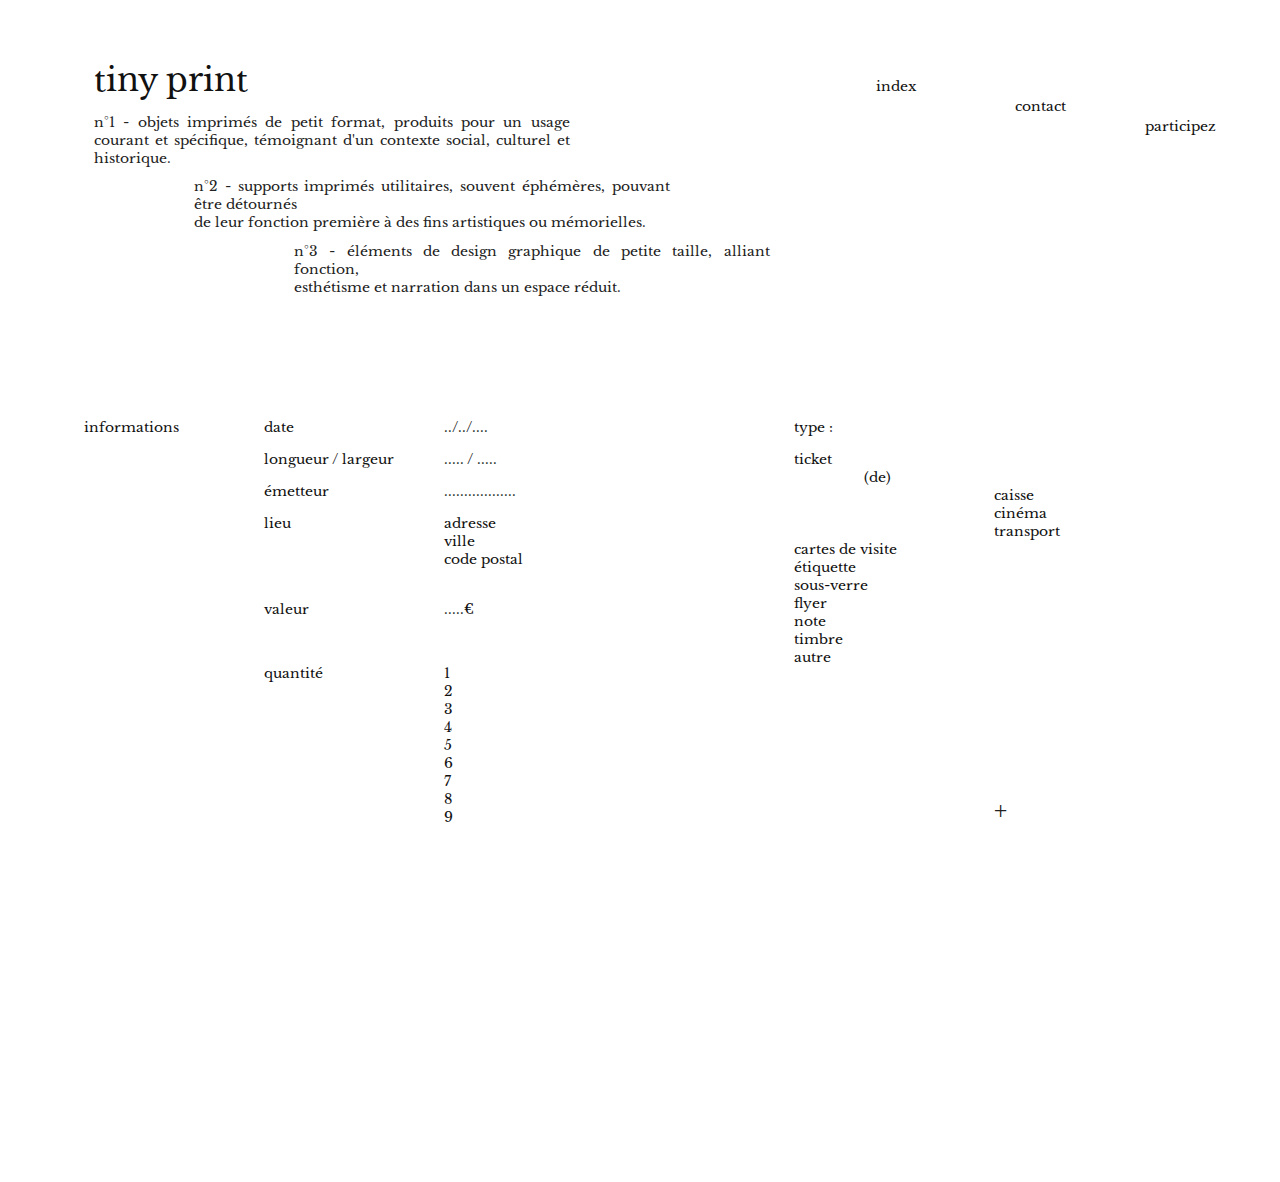
<file: participez.html>
<!DOCTYPE html>
<html lang="fr">
<head>
    <meta charset="UTF-8">
    <meta name="viewport" content="width=device-width, initial-scale=1.0">
    <title>Participer à la collecte - TinyPrints</title>
    <link rel="stylesheet" href="styles.css">
</head>
<body>
    <header class="main-header">
        <div class="header-left">
            <h1 class="site-title">tiny print</h1>
            <div class="site-desc-box">
                <p class="site-desc">n°1 - objets imprimés de petit format, produits pour un usage courant et spécifique, témoignant d'un contexte social, culturel et historique.</p>
                <p class="site-desc site-desc-2">n°2 - supports imprimés utilitaires, souvent éphémères, pouvant être détournés<br>de leur fonction première à des fins artistiques ou mémorielles.</p>
                <p class="site-desc site-desc-3">n°3 - éléments de design graphique de petite taille, alliant fonction,<br>esthétisme et narration dans un espace réduit.</p>
            </div>
        </div>
        <nav class="header-menu">
            <a href="index.html" class="menu-link">index</a>
            <a href="https://www.instagram.com/jolieschosesstudio/" class="menu-link">contact</a>
            <a href="participez.html" class="menu-link">participez</a>
        </nav>
    </header>
    <div class="container">
        <div class="participation-grid-v2">
            <div class="info-title">informations</div>
            <div class="label">date</div>
            <div class="value">../../....</div>
            <div class="type-label">type :</div>
            <div class="label">longueur / largeur</div>
            <div class="value">..... / .....</div>
            <div class="type-list" style="grid-row: 2 / span 10; grid-column: 4;">
                <div>ticket</div>
                <div class="type-sub">(de)</div>
                <div class="type-sub">caisse</div>
                <div class="type-sub">cinéma</div>
                <div class="type-sub">transport</div>
                <div>cartes de visite</div>
                <div>étiquette</div>
                <div>sous-verre</div>
                <div>flyer</div>
                <div>note</div>
                <div>timbre</div>
                <div>autre</div>
                <div class="add-photo">+</div>
            </div>
            <div class="label">émetteur</div>
            <div class="value">..................</div>
            <div class="label">lieu</div>
            <div class="value">
                <div>adresse</div>
                <div>ville</div>
                <div>code postal</div>
            </div>
            <br>
            <div class="label">valeur</div>
            
            <div class="value">.....€</div>
            <br>
            <div class="label">quantité</div>
           
            <div class="value quantities">
                <div>1</div>
                <div>2</div>
                <div>3</div>
                <div>4</div>
                <div>5</div>
                <div>6</div>
                <div>7</div>
                <div>8</div>
                <div>9</div>
            </div>
        </div>
    </div>
</body>
</html>
</file>
<file: styles.css>
@font-face {
    font-family: 'Baskerville';
    src: url('LibreBaskerville-Regular.otf') format('opentype');
    font-weight: normal;
    font-style: normal;
}

body, .viewer-meta-top, .viewer-meta, .site-title, .site-desc, .menu-link, .gallery-item, .gallery-item *, .main-header, .main-content {
    font-family: 'Baskerville', serif !important;
}

* {
    margin: 0;
    padding: 0;
    box-sizing: border-box;
}

body {
    font-family: Baskerville, Arial, sans-serif;
    background: #fff;
    color: #111;
    margin: 0;
    padding: 0;
}

body::after {
    content: '';
    display: block;
    height: 200px;
    width: 100%;
}

.main-header {
    display: flex;
    justify-content: space-between;
    align-items: baseline;
    padding: 60px 5vw 0 5vw;
    margin-bottom: 90px;
    max-width: 100vw;
    width: 100%;
    box-sizing: border-box;
}

.header-left {
    max-width: none;
    flex: 1;
    width: 100%;
}

.site-title {
    font-family: Baskerville, Times, serif;
    font-size: 2rem;
    font-weight: 400;
    margin-bottom: 13px;
    letter-spacing: 0px;
    word-break: break-word;
    padding-left: 30px;
}

.site-desc-box {
    width: 80%;
    margin: 0 0 32px 0;
    padding-left: 0vw;
    padding-right: 5vw;
    box-sizing: border-box;
    background: none;
    border: none;
    box-shadow: none;
    text-align: left;
    max-width: none;
}

.site-desc {
    font-family: Baskerville, Georgia, serif;
    font-size: 0.87rem;
    margin-top: 10px;
    font-weight: 400;
    color: #222;
    line-height: 1.3;
    word-break: break-word;
    max-width: 100vw;
    width: 100%;
    text-align: justify;
    padding-left: 30px;
}

.site-desc-2 {
    margin-left: 100px;
}

.site-desc-3 {
    margin-left: 200px;
}

.header-menu {
    display: grid;
    grid-template-columns: repeat(auto-fit, minmax(140px, 1fr));
    gap: 10px 10px;
    align-items: start;
    justify-items: end;
    min-width: 420px;
}

.header-menu .menu-link {
    margin: 0;
    justify-self: end;
    align-self: start;
    font-size: 0.95rem;
}

.header-menu .menu-link:nth-child(1) {
    grid-column: 1;
    margin-top: 0;
}
.header-menu .menu-link:nth-child(2) {
    grid-column: 2;
    margin-top: 20px;
}
.header-menu .menu-link:nth-child(3) {
    grid-column: 3;
    margin-top: 40px;
}

.menu-link {
    font-family: Baskerville, Times, serif;
    font-size: 1rem;
    color: #111;
    text-decoration: none;
    transition: color 0.2s;
}

.menu-link:hover {
    color: #888;
}

.container {
    max-width: 100vw;
    width: 100%;
    padding: 0 5vw 60px 5vw;
    box-sizing: border-box;
}

.gallery-container {
    display: flex;
    flex-direction: column;
    align-items: center;
    margin-left: 40px;
}

.sort-bar {
    display: grid;
    grid-template-columns: repeat(auto-fit, minmax(100px, 0.05fr));
    gap: 10px 10px;
    width: 100%;
    margin-left: 0;
    margin-bottom: 3%;
}

.sort-bar .sort-option {
    margin: 0;
    justify-self: start;
    align-self: start;
    font-size: 0.87rem;
}
.sort-bar .sort-option:nth-child(1) {
    margin-top: 0;
}
.sort-bar .sort-option:nth-child(2) {
    margin-top: 20px;
}
.sort-bar .sort-option:nth-child(3) {
    margin-top: 40px;
}

.sort-option {
    background: none;
    border: none;
    padding: 0;
    cursor: pointer;
    font-family: inherit;
    font-size: inherit;
    opacity: 1;
    transition: opacity 0.2s ease;
    color: inherit;
}

.sort-option:hover {
    opacity: 0.7;
}

.sort-option.active {
    font-weight: normal;
    text-decoration: underline;
    opacity: 1;
}

.gallery-grid {
    display: grid;
    grid-template-columns: repeat(auto-fit, minmax(140px, 1fr));
    gap: 40px 40px;
    align-items: start;
    width: 100%;
    min-width: 0;
}

.gallery {
    flex: 1;
    display: flex;
    justify-content: flex-start;
    min-width: 0;
    margin-left: 40px;
    height: 100%;
}

.gallery-item {
    background: none;
    box-shadow: none;
    border-radius: 0;
    cursor: pointer;
    display: flex;
    align-items: center;
    justify-content: center;
    transition: transform 0.2s;
}
.gallery-item:hover {
    transform: scale(1.07);
    z-index: 2;
}
.gallery-item img {
    width: 120px;
    height: 80px;
    object-fit: contain;
    background: transparent;
    border: none;
    box-shadow: none;
    border-radius: 0;
    transition: opacity 0.7s cubic-bezier(.4,0,.2,1);
    opacity: 0;
}

/* Modal styles */
.modal {
    display: none;
    position: fixed;
    z-index: 1000;
    top: 0;
    left: 0;
    width: 100%;
    height: 100%;
    background-color: rgba(0,0,0,0.9);
    padding: 20px;
}

.modal-content {
    margin: auto;
    display: block;
    max-width: 90%;
    max-height: 90vh;
    object-fit: contain;
}

.close-button {
    position: absolute;
    top: 15px;
    right: 35px;
    color: #f1f1f1;
    font-size: 40px;
    font-weight: bold;
    cursor: pointer;
}

.close-button:hover {
    color: #bbb;
}

@media (max-width: 1200px) {
    .gallery-grid {
        grid-template-columns: repeat(auto-fit, minmax(140px, 1fr));
    }
}
@media (max-width: 900px) {
    .main-header, .main-content {
        padding-left: 2vw;
        padding-right: 2vw;
    }
    .gallery-grid {
        grid-template-columns: repeat(auto-fit, minmax(120px, 1fr));
    }
}

.image-viewer {
    position: fixed;
    z-index: 2000;
    top: 0;
    left: 0;
    width: 100vw;
    height: 100vh;
    background: #fff;
    display: flex;
    flex-direction: row;
    justify-content: center;
    align-items: center;
    transition: opacity 0.2s;
    opacity: 0;
    perspective: 1000px;
}

.image-viewer.active {
    display: flex;
    opacity: 1;
}

.viewer-img-frame {
    width: 100%;
    height: 100%;
    max-width: 40vw;
    max-height: 60vh;
    min-width: 220px;
    min-height: 220px;
    display: flex;
    justify-content: center;
    align-items: center;
    background: #fff;
    box-sizing: border-box;
    margin-right: 60px;
}

.viewer-img-container {
    position: relative;
    width: 100%;
    height: 100%;
    transform-style: preserve-3d;
    transition: transform 0.6s ease-in-out, opacity 0.7s ease-out;
    display: flex;
    justify-content: center;
    align-items: center;
}

.viewer-img-container:hover {
    /* Désactivé pour éviter les flips aléatoires */
    /* transform: rotateY(180deg); */
}

.viewer-img, .viewer-img.back {
    max-width: 100%;
    max-height: 100%;
    width: auto;
    height: auto;
    object-fit: contain;
    display: block;
    cursor: pointer;
    backface-visibility: hidden;
    -webkit-backface-visibility: hidden;
    position: absolute;
    left: 0;
    top: 0;
    right: 0;
    bottom: 0;
    margin: auto;
    pointer-events: none;
}

.viewer-img.back {
    transform: rotateY(180deg);
}

.viewer-img-container.flipped {
    transform: rotateY(180deg);
}

.viewer-meta {
    position: fixed;
    right: 4vw;
    bottom: 3vw;
    display: flex;
    flex-direction: column;
    align-items: flex-end;
    justify-content: flex-end;
    background: none;
    color: #222;
    font-family: Baskerville, Georgia, serif;
    font-size: 1.05rem;
    padding: 0;
    border-radius: 0;
    box-shadow: none;
    min-width: 220px;
    max-width: 32vw;
    margin: 0;
    margin-bottom: 0;
    text-align: right;
    line-height: 1.3;
    z-index: 2100;
    transition: opacity 0.7s ease-out;
}
.viewer-meta .meta-num {
    font-size: 1.1rem;
    font-weight: 400;
    margin-bottom: 8px;
    color: #888;
    font-family: Baskerville, Georgia, serif;
}
.viewer-meta .meta-nom {
    font-size: 1.2rem;
    font-weight: 600;
    margin-bottom: 10px;
    color: #222;
    font-family: Baskerville, Georgia, serif;
}
.viewer-meta .meta-legende {
    font-size: 1rem;
    color: #444;
    margin-bottom: 0;
    font-family: Baskerville, Georgia, serif;
}
@media (max-width: 900px) {
    .image-viewer {
        flex-direction: column;
    }
    .viewer-img {
        max-width: 90vw;
        max-height: 50vh;
        margin-right: 0;
        margin-bottom: 32px;
    }
    .viewer-meta {
        right: 2vw;
        bottom: 2vw;
        max-width: 90vw;
        min-width: 0;
        align-items: flex-end;
        text-align: right;
    }
}

.close-viewer {
    display: none !important;
}

.viewer-meta-top {
    position: fixed;
    top: 20px;
    left: 0;
    width: 100%;
    text-align: left;
    padding: 20px;
    font-family: inherit;
    color: inherit;
    pointer-events: none;
    text-transform: lowercase;
}

.burger-menu {
    position: fixed;
    top: 20px;
    left: 20px;
    z-index: 1000;
}

.burger-icon {
    width: 30px;
    height: 25px;
    position: relative;
    cursor: pointer;
    background: rgba(255, 255, 255, 0.9);
    border-radius: 4px;
    padding: 5px;
    box-shadow: 0 2px 5px rgba(0, 0, 0, 0.2);
}

.burger-icon span {
    display: block;
    width: 100%;
    height: 3px;
    background-color: #333;
    margin: 5px 0;
    transition: all 0.3s ease;
}

.burger-menu.active .burger-icon span:nth-child(1) {
    transform: rotate(45deg) translate(5px, 5px);
}

.burger-menu.active .burger-icon span:nth-child(2) {
    opacity: 0;
}

.burger-menu.active .burger-icon span:nth-child(3) {
    transform: rotate(-45deg) translate(7px, -7px);
}

.sort-label {
    color: inherit;
}

.sort-options {
    color: #222;
    display: flex;
    gap: 20px;
}

.viewer {
    position: fixed;
    top: 0;
    left: 0;
    width: 100%;
    height: 100%;
    background: rgb(255, 255, 255);
    display: none;
    opacity: 0;
    transition: opacity 0.3s ease;
    z-index: 1000;
    cursor: pointer;
}

.viewer.active {
    display: flex;
    flex-direction: column;
    align-items: center;
    justify-content: center;
}

.viewer-img-frame {
    position: relative;
    width: 80%;
    height: 80%;
    display: flex;
    align-items: center;
    justify-content: center;
}

.viewer-img-container {
    position: relative;
    width: 100%;
    height: 100%;
    display: flex;
    align-items: center;
    justify-content: center;
    transition: transform 0.6s;
    transform-style: preserve-3d;
}

.viewer-img-container.flipped {
    transform: rotateY(180deg);
}

.viewer-img {
    max-width: 100%;
    max-height: 100%;
    object-fit: contain;
    backface-visibility: hidden;
    position: absolute;
}

.viewer-img.back {
    transform: rotateY(180deg);
}

.viewer-meta-top {
    position: fixed;
    top: 20px;
    left: 0;
    width: 100%;
    text-align: left;
    padding: 20px;
    font-family: inherit;
    color: inherit;
    pointer-events: none;
    text-transform: lowercase;
}

.viewer-meta {
    position: fixed;
    bottom: 20px;
    left: 0;
    width: 100%;
    text-align: left;
    padding: 20px;
    opacity: 0;
    transition: opacity 0.3s ease;
}

.participation-grid {
    display: grid;
    grid-template-columns: 250px 250px 250px 1fr;
    grid-auto-rows: minmax(32px, auto);
    margin-top: 32px;
    margin-left: 20px;
    font-size: 0.85rem;
    width: 98vw;
    max-width: 1400px;
}
.participation-grid .col1 {
    grid-column: 1;
    grid-row: 1 / span 7;
    display: flex;
    align-items: flex-start;
    font-size: 0.85rem;
    font-family: inherit;
    font-weight: normal;
}
.participation-grid .info-title {
    margin-top: 0;
    margin-left: 0;
}
.participation-grid .col2 {
    grid-column: 2;
    display: flex;
    flex-direction: column;
    gap: 40px;
    margin-top: 32px;
}
.participation-grid .col3 {
    grid-column: 3;
    display: flex;
    flex-direction: column;
    gap: 40px;
    margin-top: 32px;
}
.participation-grid .col3 .row {
    display: flex;
    flex-direction: column;
    justify-content: flex-start;
}
.participation-grid .col3 .row.quantities {
    justify-content: flex-start;
    align-items: flex-start;
}
.participation-grid .col4 {
    grid-column: 4;
    display: flex;
    flex-direction: column;
    gap: 0;
    margin-top: 32px;
    margin-left: 40px;
}
.participation-grid .type-label {
    font-weight: normal;
    margin-bottom: 8px;
}
.participation-grid .type-list {
    display: flex;
    flex-direction: column;
    gap: 0;
}
.participation-grid .type-sub {
    margin-left: 32px;
    font-size: 1rem;
}
.participation-grid .row {
    margin-bottom: 0;
}
.participation-grid .label {
    font-weight: normal;
}

.participation-grid .col1,
.participation-grid .col2,
.participation-grid .col3,
.participation-grid .col4,
.participation-grid .row,
.participation-grid .label,
.participation-grid .type-label,
.participation-grid .type-list,
.participation-grid .type-sub {
    font-size: inherit;
}

.participation-grid-v2 {
    display: grid;
    grid-template-columns: 180px 180px 350px 1fr;
    grid-auto-rows: minmax(32px, auto);
    margin-top: 32px;
    margin-left: 20px;
    font-size: 0.87rem;
    width: 98vw;
    max-width: 1400px;
    column-gap: 0;
}
.participation-grid-v2 .info-title {
    grid-column: 1 / 2;
    grid-row: 1 / span 7;
    align-self: start;
    font-size: 0.87rem;
    font-family: inherit;
    font-weight: normal;
}
.participation-grid-v2 .label {
    grid-column: 2;
    align-self: start;
    margin-bottom: 0;
    font-weight: normal;
}
.participation-grid-v2 .value {
    grid-column: 3;
    align-self: start;
    margin-bottom: 0;
}
.participation-grid-v2 .type-label {
    grid-column: 4;
    grid-row: 1;
    align-self: start;
    font-weight: normal;
    margin-bottom: 8px;
}
.participation-grid-v2 .type-list {
    grid-column: 4;
    align-self: start;
    display: flex;
    flex-direction: column;
    gap: 0;
    margin-top: 0;
}
.participation-grid-v2 .type-sub {
    margin-left: 70px;
    font-size: 0.87rem;
}
.participation-grid-v2 .quantities {
    display: flex;
    flex-direction: column;
    align-items: flex-start;
    gap: 0;
}

.type-list .type-sub:first-of-type {
    margin-left: 80px;
}
.type-list .type-sub:nth-of-type(5),
.type-list .type-sub:nth-of-type(3),
.type-list .type-sub:nth-of-type(4) {
    margin-left: 200px;
} 

.add-photo {
    margin-top: 130px;
    margin-left: 200px;
    font-size: 1.5rem;
    font-weight: normal;
    color: #222;
}

.site-desc,
.sort-bar .sort-option,
.header-menu .menu-link,
.participation-grid-v2,
.participation-grid-v2 .label,
.participation-grid-v2 .value,
.participation-grid-v2 .type-label,
.participation-grid-v2 .type-list,
.participation-grid-v2 .type-sub {
    font-size: 0.87rem !important;
}
</file>
